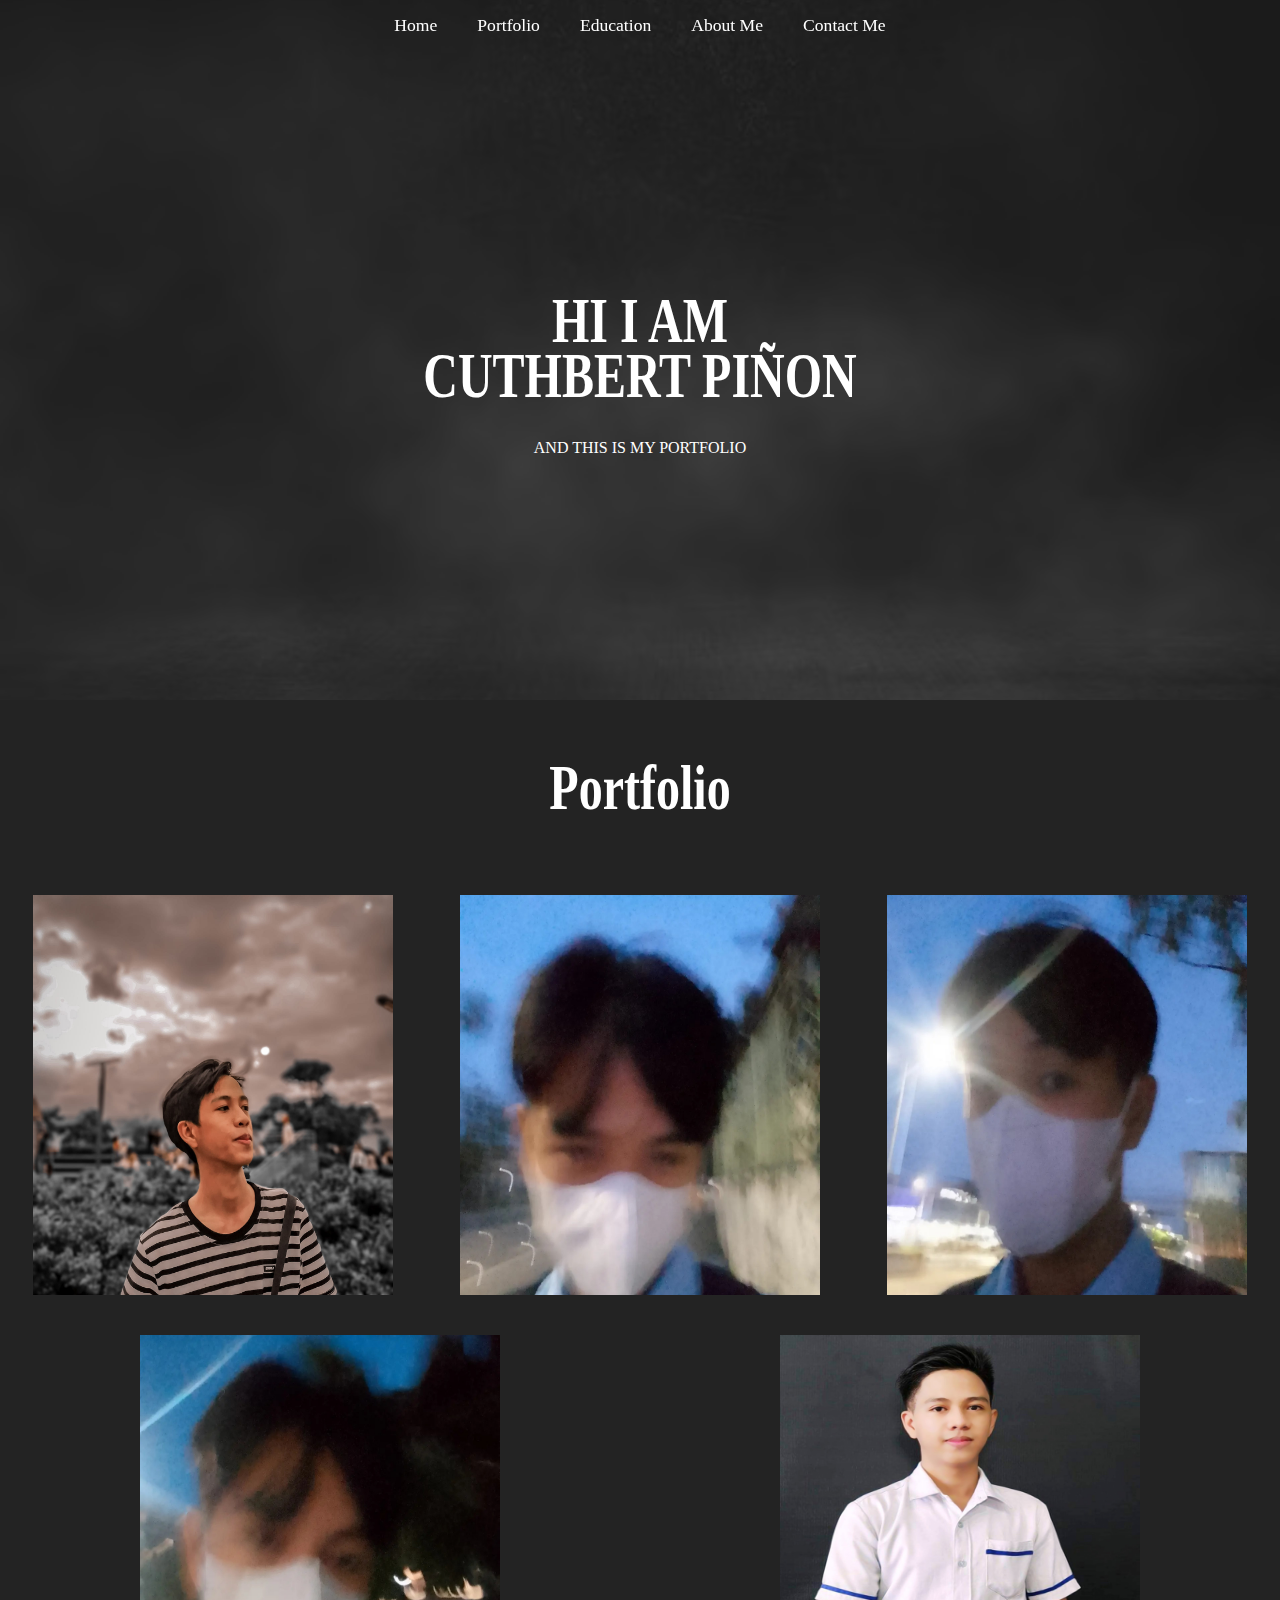
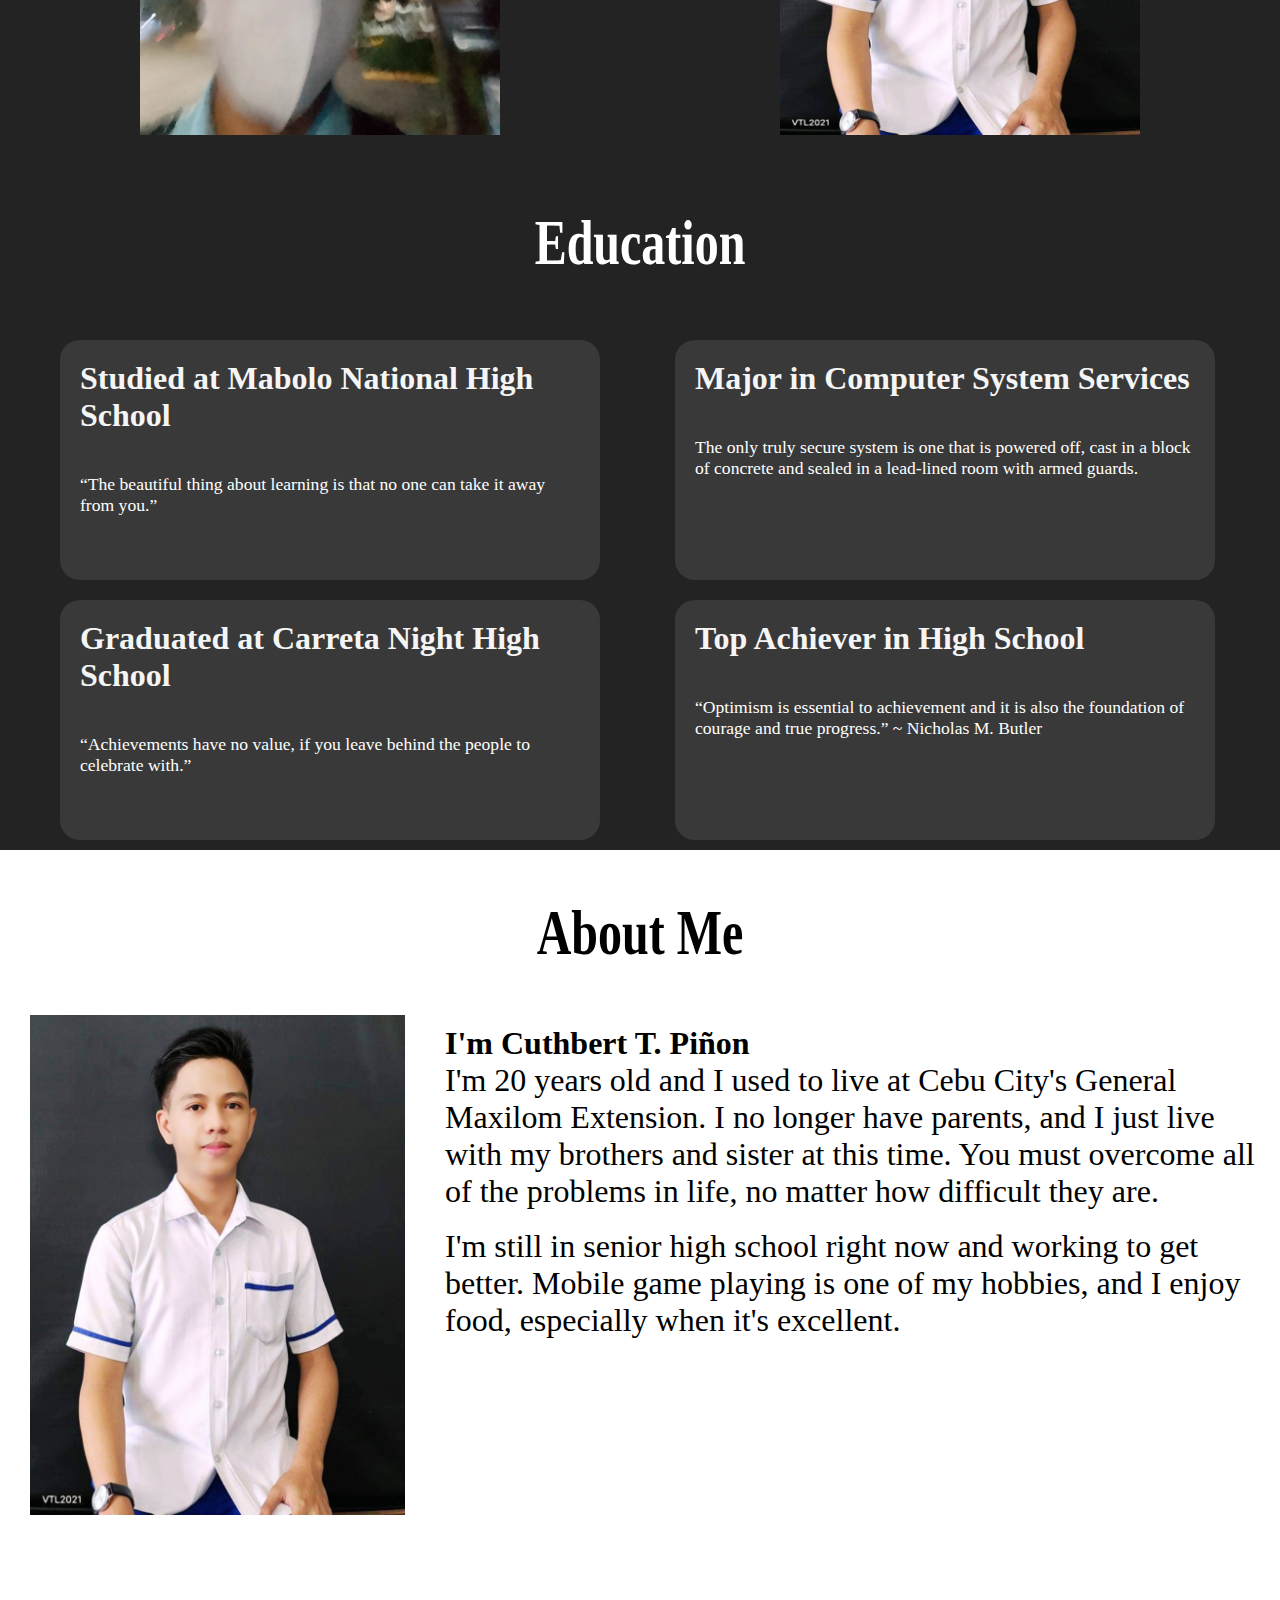
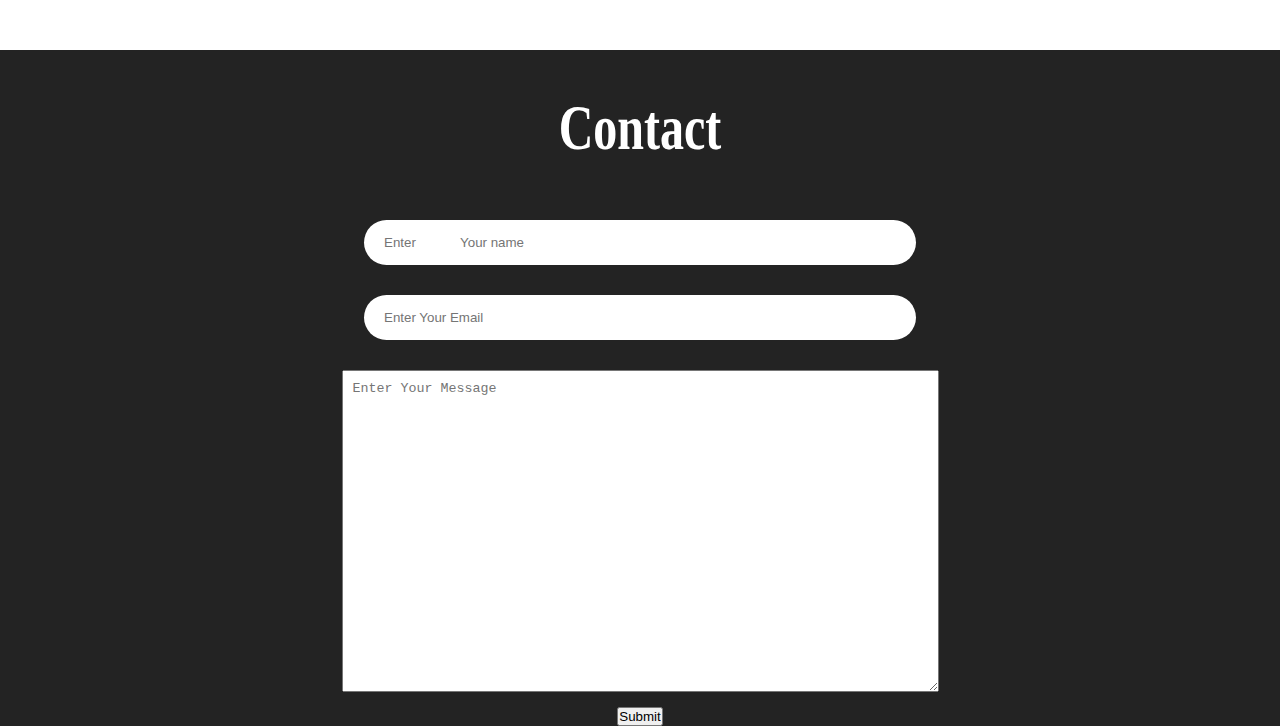
<file: index.html>
<!DOCTYPE html>
<html lang="en">
<head>
    <meta charset="UTF-8">
    <meta http-equiv="X-UA-Compatible" content="IE=edge">
    <meta name="viewport" content="width=device-width, initial-scale=1.0">
    <title>Portfolio</title>
    <link rel="stylesheet" href="style.css">
</head>
<body>
    <div class="navbar">
        <ul>
            <li><a href="#home">Home</a></li>
            <li><a href="#portfolio">Portfolio</a></li>
            <li><a href="#education">Education</a></li>
            <li><a href="#about">About Me</a></li>
            <li><a href="#contact">Contact Me</a></li>
        </ul>
    </div>  
    
    <section id="home">
        <h1 class="heading">HI I AM</h1>
        <h1 class="heading">CUTHBERT PIÑON</h1>
        <br><br>
        <p>AND THIS IS MY PORTFOLIO</p>
    </section>

    <section id="portfolio">
        <h1 class="heading">Portfolio</h1>
        <div class="gallery">
            <img src="1.jpg" alt="">
            <img src="2.jpg" alt="">
            <img src="3.jpg" alt="">
            <img src="4.jpg" alt="">
            <img src="111.jpg" alt="">
        </div>
    </section>

    <sectiion id="education">
        <h1 class="heading">Education</h1>
        <div class="columns">
            <div class="box">
                <h2>Studied at Mabolo National High School</h2>
                <p>“The beautiful thing about learning is that no one can take it away from you.”</p>
            </div>
            <div class="box">
                <h2>Major in Computer System Services</h2>
                <p>The only truly secure system is one that is powered off, cast in a block of concrete and sealed in a lead-lined room with armed guards.</p>

            </div>
            <div class="box">
                <h2>Graduated at Carreta Night High School</h2>
                <p>“Achievements have no value, if you leave behind the people to celebrate with.”</p>
            </div>
            <div class="box">
                <h2>Top Achiever in High School</h2>
                <p>“Optimism is essential to achievement and it is also the foundation of courage and true progress.” ~ Nicholas M. Butler</p>
                
            </div>
        </div>
    </sectiion>

    <section id="about">
        <h1 class="heading">About Me</h1>
        <div class="about">
            <img src="111.jpg" alt="My Pic">
            <div class="name">
                <h2>I'm Cuthbert T. Piñon</h2>
                <p>I'm 20 years old and I used to live at Cebu City's General Maxilom Extension. I no longer have parents, and I just live with my brothers and sister at this time. You must overcome all of the problems in life, no matter how difficult they are.</p>
                <br>
                <p>I'm still in senior high school right now and working to get better. Mobile game playing is one of my hobbies, and I enjoy food, especially when it's excellent.</p>
            </div>
        </div>
    </section>

    <section id="contact">
        <h1 class="heading">Contact</h1>
        <form action="
        " class="form">
            <input type="text" name="name" class="input" placeholder="Enter
            Your name">
            <input type="email" name="email" class="input" placeholder="Enter Your Email">
            <textarea name="message" id="message" cols="70" rows="20" placeholder="Enter Your Message"></textarea>
            <input type="submit" value="Submit">

    </form>
    </section>
</body>
</html>
</file>
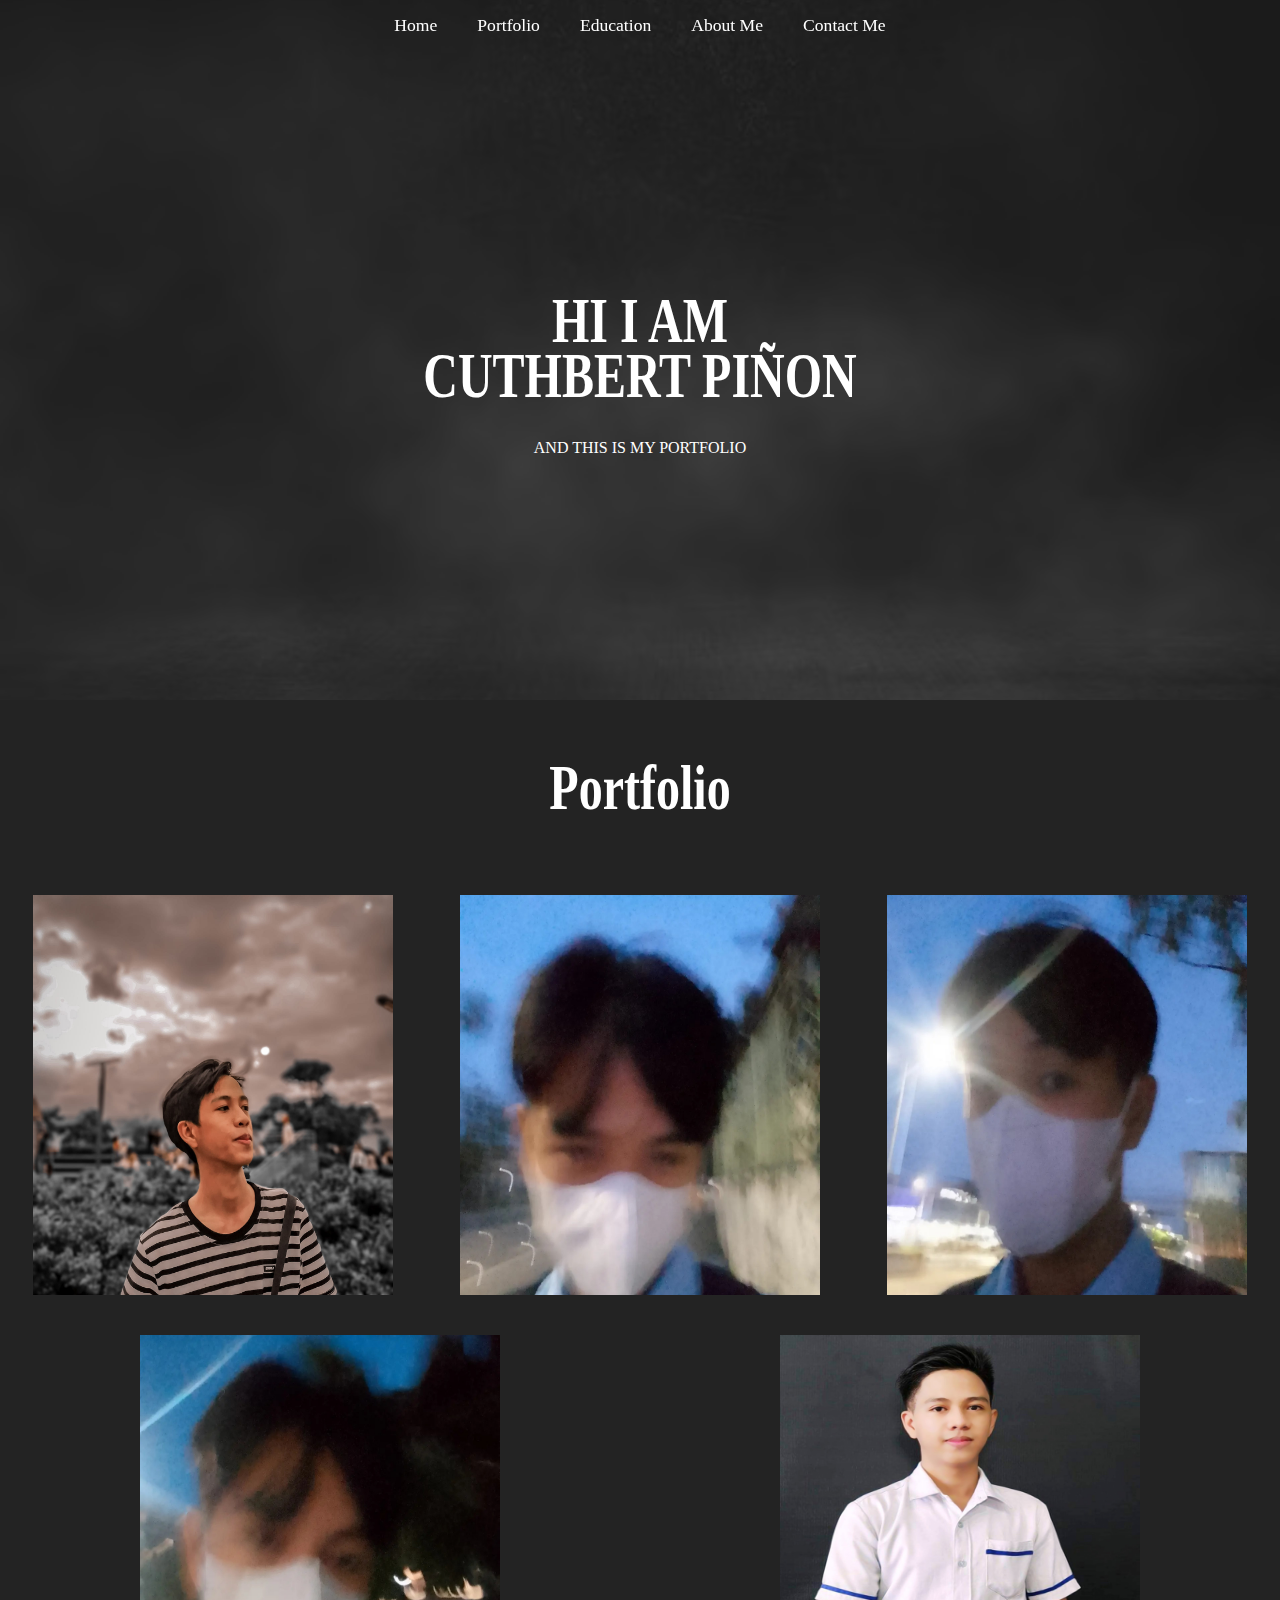
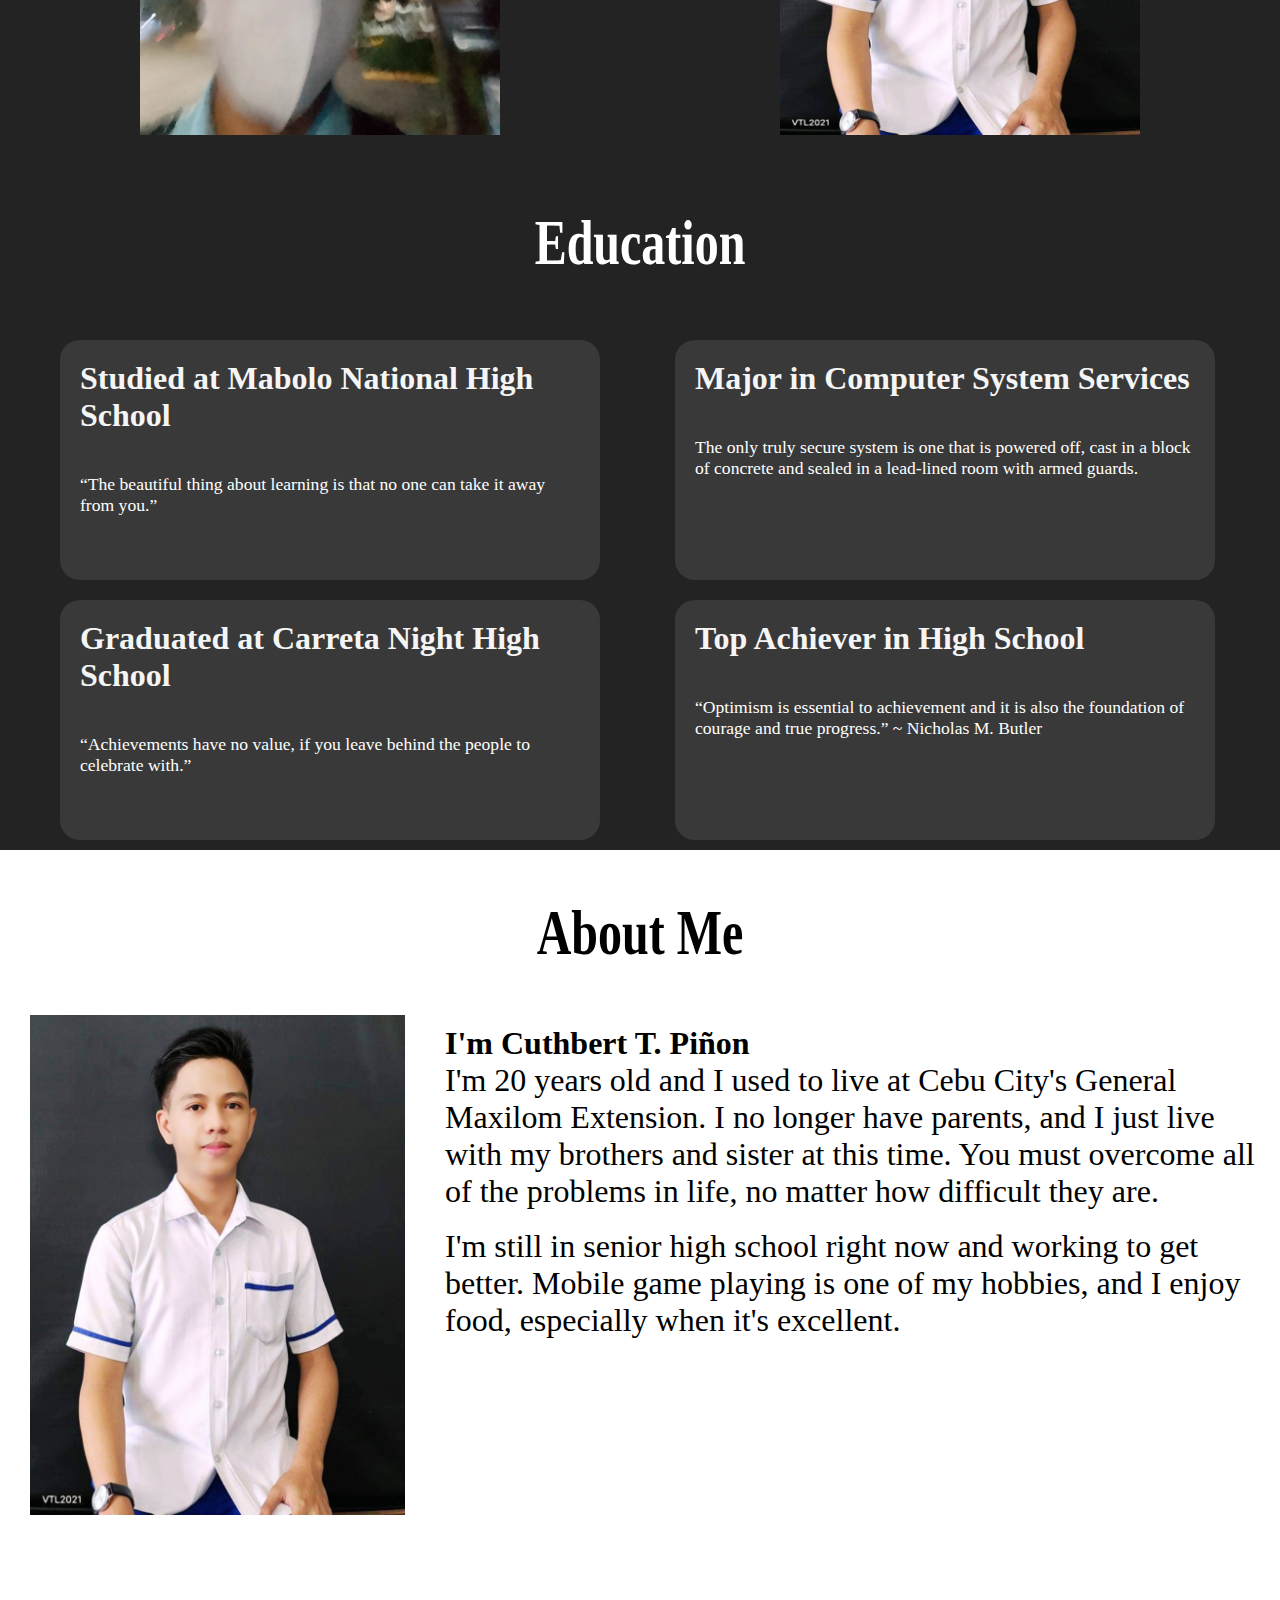
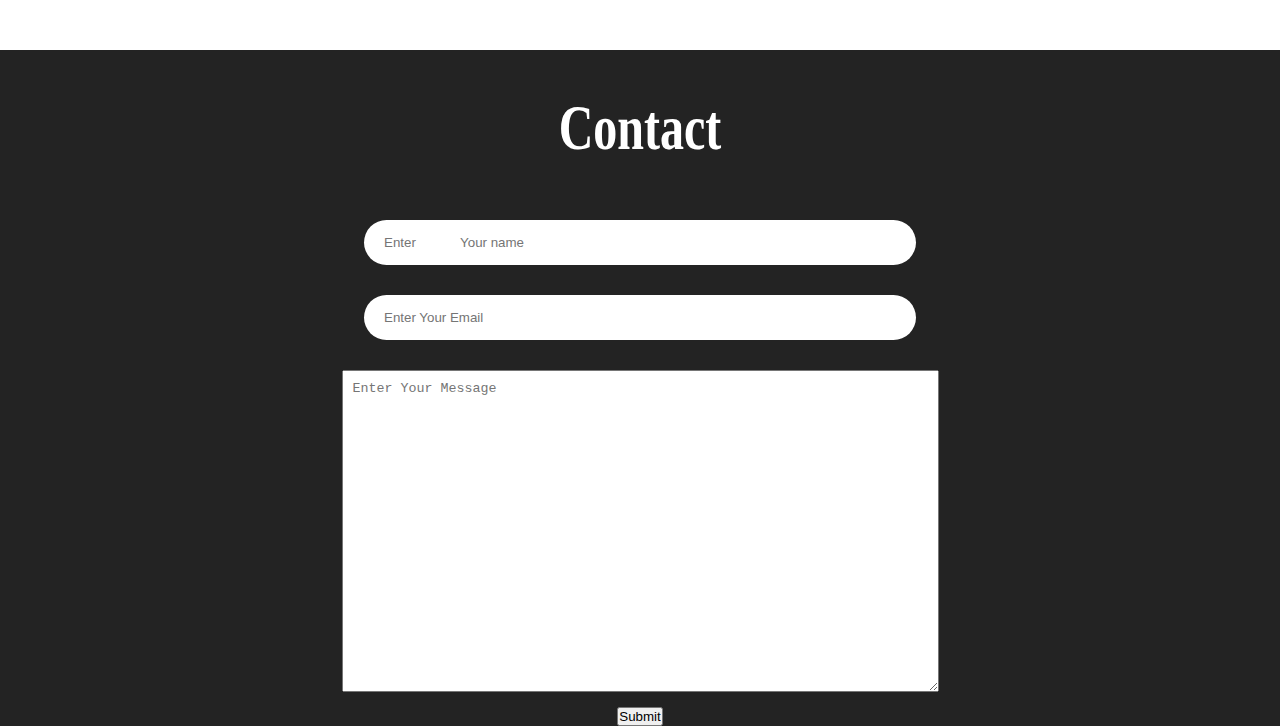
<file: cuthbert.html>
<!DOCTYPE html>
<html lang="en">
<head>
    <meta charset="utf-8">
    <meta http-equiv="X-UA-Compatible" content="IE=edge">
    <meta name="viewport" content="width=device-width, initial-scale=1.0">
    <title>Portfolio</title>
    <link rel="stylesheet" href="style.css">
</head>
<body>
    <div class="navbar">
        <ul>
            <li><a href="#home">Home</a></li>
            <li><a href="#portfolio">Portfolio</a></li>
            <li><a href="#education">Education</a></li>
            <li><a href="#about">About Me</a></li>
            <li><a href="#contact">Contact Me</a></li>
        </ul>
    </div>  
    
    <section id="home">
        <h1 class="heading">HI I AM</h1>
        <h1 class="heading">CUTHBERT PIÑON</h1>
        <br><br>
        <p>AND THIS IS MY PORTFOLIO</p>
    </section>

    <section id="portfolio">
        <h1 class="heading">Portfolio</h1>
        <div class="gallery">
            <img src="1.jpg" alt="">
            <img src="2.jpg" alt="">
            <img src="3.jpg" alt="">
            <img src="4.jpg" alt="">
            <img src="111.jpg" alt="">
        </div>
    </section>

    <sectiion id="education">
        <h1 class="heading">Education</h1>
        <div class="columns">
            <div class="box">
                <h2>Studied at Mabolo National High School</h2>
                <p>“The beautiful thing about learning is that no one can take it away from you.”</p>
            </div>
            <div class="box">
                <h2>Major in Computer System Services</h2>
                <p>The only truly secure system is one that is powered off, cast in a block of concrete and sealed in a lead-lined room with armed guards.</p>

            </div>
            <div class="box">
                <h2>Graduated at Carreta Night High School</h2>
                <p>“Achievements have no value, if you leave behind the people to celebrate with.”</p>
            </div>
            <div class="box">
                <h2>Top Achiever in High School</h2>
                <p>“Optimism is essential to achievement and it is also the foundation of courage and true progress.” ~ Nicholas M. Butler</p>
                
            </div>
        </div>
    </sectiion>

    <section id="about">
        <h1 class="heading">About Me</h1>
        <div class="about">
            <img src="111.jpg" alt="My Pic">
            <div class="name">
                <h2>I'm Cuthbert T. Piñon</h2>
                <p>I'm 20 years old and I used to live at Cebu City's General Maxilom Extension. I no longer have parents, and I just live with my brothers and sister at this time. You must overcome all of the problems in life, no matter how difficult they are.</p>
                <br>
                <p>I'm still in senior high school right now and working to get better. Mobile game playing is one of my hobbies, and I enjoy food, especially when it's excellent.</p>
            </div>
        </div>
    </section>

    <section id="contact">
        <h1 class="heading">Contact</h1>
        <form action="
        " class="form">
            <input type="text" name="name" class="input" placeholder="Enter
            Your name">
            <input type="email" name="email" class="input" placeholder="Enter Your Email">
            <textarea name="message" id="message" cols="70" rows="20" placeholder="Enter Your Message"></textarea>
            <input type="submit" value="Submit">

    </form>
    </section>
</body>
</html>
</file>
<file: style.css>
*{
    margin: 0;
    padding: 0;
}

/* navbar */
.navbar{
    display: flex;
    justify-content: center;
    height: 50px;
    align-items: center;
    position: sticky;
    top: 0;
}
.navbar::before{
    content: "";
    position: absolute;
    background-color: rgba(0, 0, 0, 0.5);
    height: 100%;
    width: 100%;
    z-index: -1;
}
.navbar ul{
    display: flex;
    list-style: none;
}
.navbar ul li{
    font-size: 1.1rem;
}
.navbar ul li a{
    padding: 5px 20px;
    text-decoration: none;
    color: white;

}
.navbar ul li a:hover{
    border-bottom: 2px solid yellow;
}

/* Home Section */
#home{
    display: flex;
    flex-direction: column;
    height: 650px;
    justify-content: center;
    align-items: center;
    background-color: rgba(0, 0, 0, 0.5);
    color: white;
}
#home::before{
    content: "";
    position: absolute;
    top: 0;
    left: 0;
    background: url(black.jpg) no-repeat center center/cover;
    height: 700px;
    width: 100%;
    z-index: -1;
    opacity: .8;
}
.heading{
    color: white;
    font-size: 3rem;
    font-family: Georgia, 'Times New Roman', Times, serif;
    text-align: center;
    transform: scale(1,1.3);
}

/* Portfolio Section */
#portfolio{
    display: flex;
    flex-direction: column;
    background-color: rgba(0, 0, 0, 0.5);
    background-color: #000000dc;
}
#portfolio h1{
    margin: 60px;

}
.gallery{
    display: flex;
    justify-content: space-around;
    flex-wrap: wrap;
}
.gallery img{
    width: 360px;
    height: 400px;
    padding: 10px;
    margin: 10px;
}
.gallery img:hover{
    background-color:  white;
    cursor: pointer;
}

/* Education Section */
#education{
    display: flex;
    flex-direction: column;
    background-color: #000000dc;   
}
#education h1{
    margin: 60px;
}
.columns{
    display: grid;
    grid-template-columns: auto auto;
    padding-left: 50px;
}
.box{
    height: 200px;
    width: 500px;
    background-color: rgba(255, 255, 255, 0.1);
    border-radius: 20px;
    margin: 10px;
    padding: 20px;
}
.box h2{
    color: whitesmoke;
    font-size: 2rem;
    margin-bottom: 40px;
}
.box p{
    color: white;
    font-size: 1.1rem;    
}
/* About Section */
#about{
    display: flex;
    flex-direction: column;
    height: 800px;   
}
#about h1{
    color: black;
    margin: 55px;
}
.about{
    display: flex;
}
.about img{
    width: 400px;
    height: 500px;
    padding: 0px 30px;
}
.name{
    padding: 10px;
}
.name h2{
    font-size: 2rem;
}
.name p{
    font-size: 2rem;
}
/* Contact Me Section */
#contact{
    display: flex;
    flex-direction: column;
    background-color: #000000dc;
}
#contact h1{
    margin: 50px;
}
#contact h1{
    margin: 50px;
}
.form{
    display: flex;
    flex-direction: column;
    align-items: center;
    justify-content: center;   
}
.input{
    padding: 15px 20px;
    margin: 15px;
    width: 40%;
    border: none;
    outline: none;
    border-radius: 25px;
}
#message{
    margin: 15px;
    padding: 10px;
}
#submit{
    padding: 15px 20px;
    margin: 30px;
    width: 15%;
    border-radius: 20px;
    background-color: #000000dc;
    color: white;
    border: none;
    outline: none;
}
#submit:hover{
    background-color: green;
    color: white;
    cursor: pointer;
}
</file>
